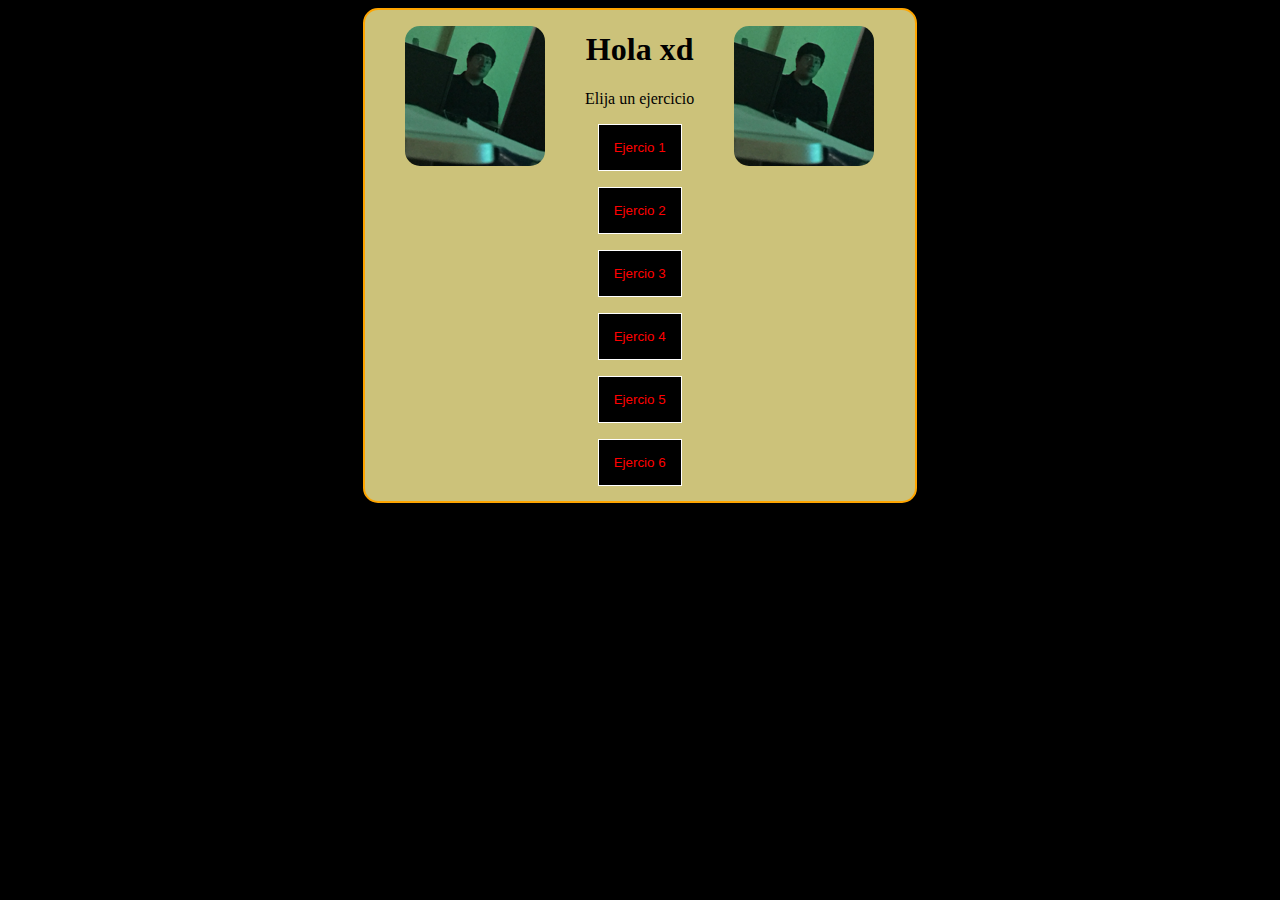
<file: index.html>
<!DOCTYPE html>
<html lang="es">
<head>
	<meta charset="utf-8">
	<link rel="stylesheet" href="CSS/css.css">
	<title>Tarea JavaScript</title>
</head>
<section id='asd'>
	<aside>
		<figure>
			<img src="Multi/vic.png">
		</figure>
	</aside>
	<div id='asdd'>
	<h1> Hola xd </h1>
	<p> Elija un ejercicio </p>
	
	<input type="button" name="Ej 1" value='Ejercio 1' onclick="location.href='ej1.html'">
	<blockquote></blockquote>
	<input type="button" name="Ej 2" value='Ejercio 2' onclick="location.href='ej2.html'">
	<blockquote></blockquote>
	<input type="button" name="Ej 3" value='Ejercio 3' onclick="location.href='ej3.html'">
	<blockquote></blockquote>
	<input type="button" name="Ej 4" value='Ejercio 4' onclick="location.href='ej4.html'">
	<blockquote></blockquote>
	<input type="button" name="Ej 4" value='Ejercio 5' onclick="location.href='ej5.html'">
	<blockquote></blockquote>
	<input type="button" name="Ej 4" value='Ejercio 6' onclick="location.href='ej6.html'">
	</div>
	<aside>
		<figure>
			<img src="Multi/vic.png">
		</figure>
	</aside>
</section>
</html>
</file>
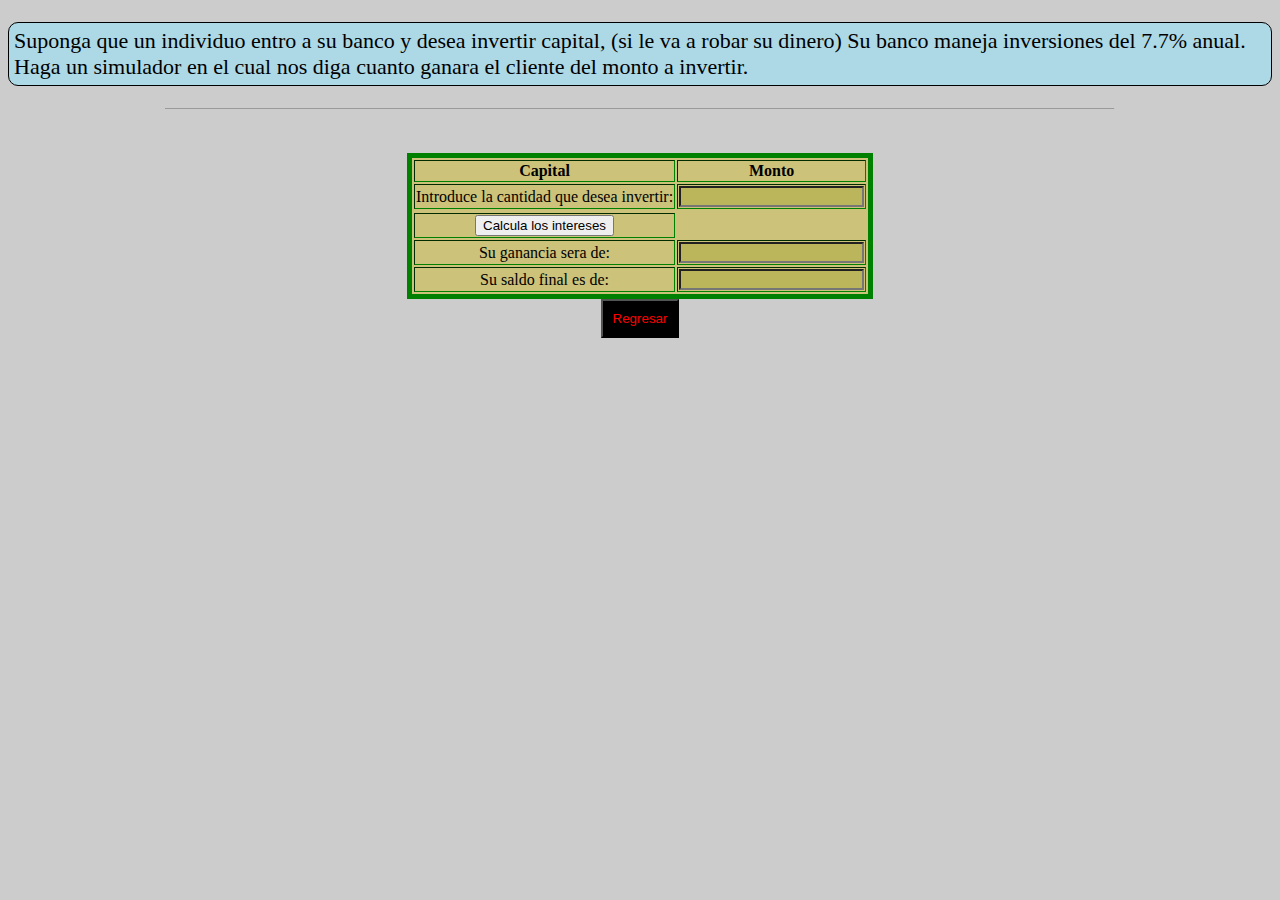
<file: ej1.html>
<!DOCTYPE html>
<html>
<head>
	<meta charset="utf-8">
	<link rel="stylesheet" href="CSS/css1.css">
	<title>Algoritmo 1</title>
</head>
<body>
	<noscript>
        <META HTTP-EQUIV="REFRESH" CONTENT="1;URL=error.html">
</noscript>
	<script  DEFER src="JS/validaciones1.js"></script>
	<p id="prob"> Suponga que un individuo entro a su banco y desea invertir capital, (si le va a robar su dinero)
	Su banco maneja inversiones del 7.7% anual. <br>
	Haga un simulador en el cual nos diga cuanto ganara el cliente del monto a invertir. <br> </p>
	<hr style="color: #886F68;" size="1" width="75%" align="center">
	<form method="get" name="formulario" id='formm'> <br> <br>
		<table border="2" align="center" id='table'>
			<th >
				Capital
			</th>
			<th>
				Monto
			</th>
			<tr>
				<td>Introduce la cantidad que desea invertir:</td>
				<td><input id='canti' type="text" name="cantidad" onkeypress="return validarnum(event)"></td>

			</tr>
			<tr>
				
			</tr>
			<tr>
				<td>
					<input type="button" name="intere" value="Calcula los intereses" onclick="interes()" >
				</td>
			</tr>
			<tr>
				<td>	
					Su ganancia sera de: 
				</td>
				<td>
					<input id='canti' type="text" name="ganancia" id="gananciai" readonly="readonly">
				</td>
			</tr>
			<tr>
				<td>Su saldo final es de:</td>
				<td>
					<input id='canti' type="text" name="sueldo" id="sueldoi" readonly="readonly" class="input_text">
				</td>
			</tr>
		</table>
	</form>
	<input id='regreso' type="button" name="regreso" value='Regresar' onclick="location.href='index.html'">
</body>
</html>
</file>
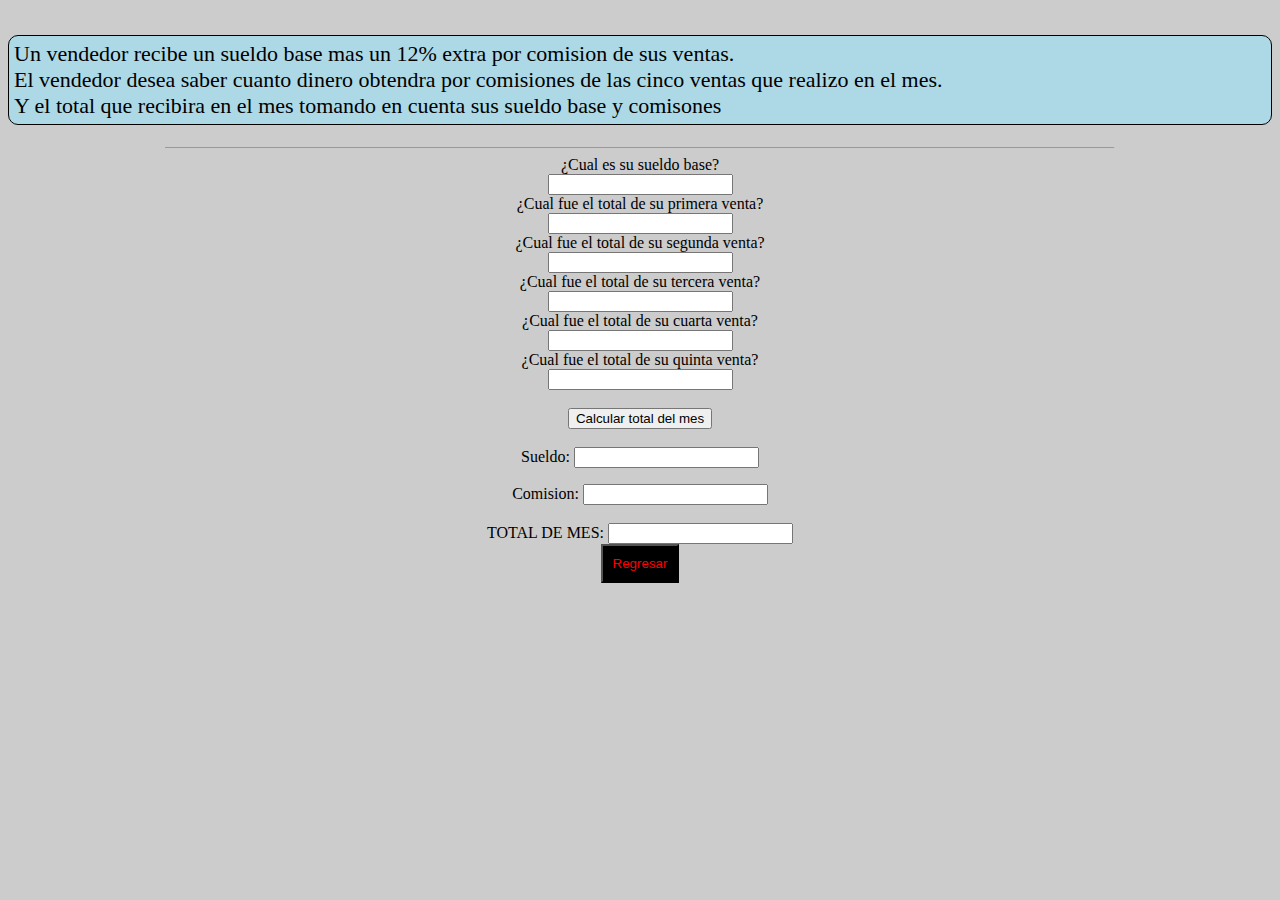
<file: ej2.html>
<!DOCTYPE html>
<html>
<head>
	<meta charset="utf-8"/>
	<title>Algoritmo 2</title>
	<link rel="stylesheet" href="CSS/css2.css">
	<script src="JS/validaciones2.js"></script>
</head>
<body>
	<noscript>
        <META HTTP-EQUIV="REFRESH" CONTENT="1;URL=error.html">
</noscript>
	<p id='prob'>Un vendedor recibe un sueldo base mas un 12% extra por comision de sus ventas. <br>
	El vendedor desea saber cuanto dinero obtendra por comisiones de las cinco ventas que realizo en el mes. <br>
	Y el total que recibira en el mes tomando en cuenta sus sueldo base y comisones </p>
	<hr style="color: #886F68;" size="1" width="75%" align="center">
	<form method="get" name="formulario" >
	<div align="center">
			<label class="texte" >¿Cual es su sueldo base?</label> <br> 
			<input type="text"  name="suelo" id="sueldi" class="boxi" onKeyPress="return validarnum(event)"required onPaste="copiarPegar(event)"/> <br> 
			<label class="texte">¿Cual fue el total de su primera venta?</label> <br> 
			<input type="text" name="ven1"  id="v1" class="boxi" 	onkeypress="return validarnum(event)"> <br> 
			<label class="texte">¿Cual fue el total de su segunda venta?</label> <br> 
			<input type="text" name="ven2"  id="v2" class="boxi" onkeypress="return validarnum(event)"> <br> 
			<label class="texte">¿Cual fue el total de su tercera venta?</label> <br> 
			<input type="text" name="ven3"  id="v3" class="boxi" onkeypress="return validarnum(event)"> <br> 
			<label class="texte">¿Cual fue el total de su cuarta venta?</label> <br>
			<input type="text" name="ven4"  id="v4" class="boxi" onkeypress="return validarnum(event)"> <br> 
			<label class="texte">¿Cual fue el total de su quinta venta?</label> <br> 
			<input type="text" name="ven5"  id="v5" class="boxi" onkeypress="return validarnum(event)"> <br> <br>
			<input type="button" name="boton" value="Calcular total del mes" onclick="calculos()"> <br> <br>

			<label class="texte">Sueldo:</label>
			<input type="text" name="sue" id="su" readonly="readonly" class="boxi">
			<blockquote></blockquote>
			<label class="texte">Comision:</label>
			<input type="text" name="comi" id="com" readonly="readonly" class="boxi"> <br><br>
			<label class="texte">TOTAL DE MES:</label>
			<input type="text" name="total" id="tot" readonly="readonly" class="boxi">
	</div>
	<input id='regreso' type="button" name="regreso" value='Regresar' onclick="location.href='index.html'">
	</form>
</body>
</html>
</file>
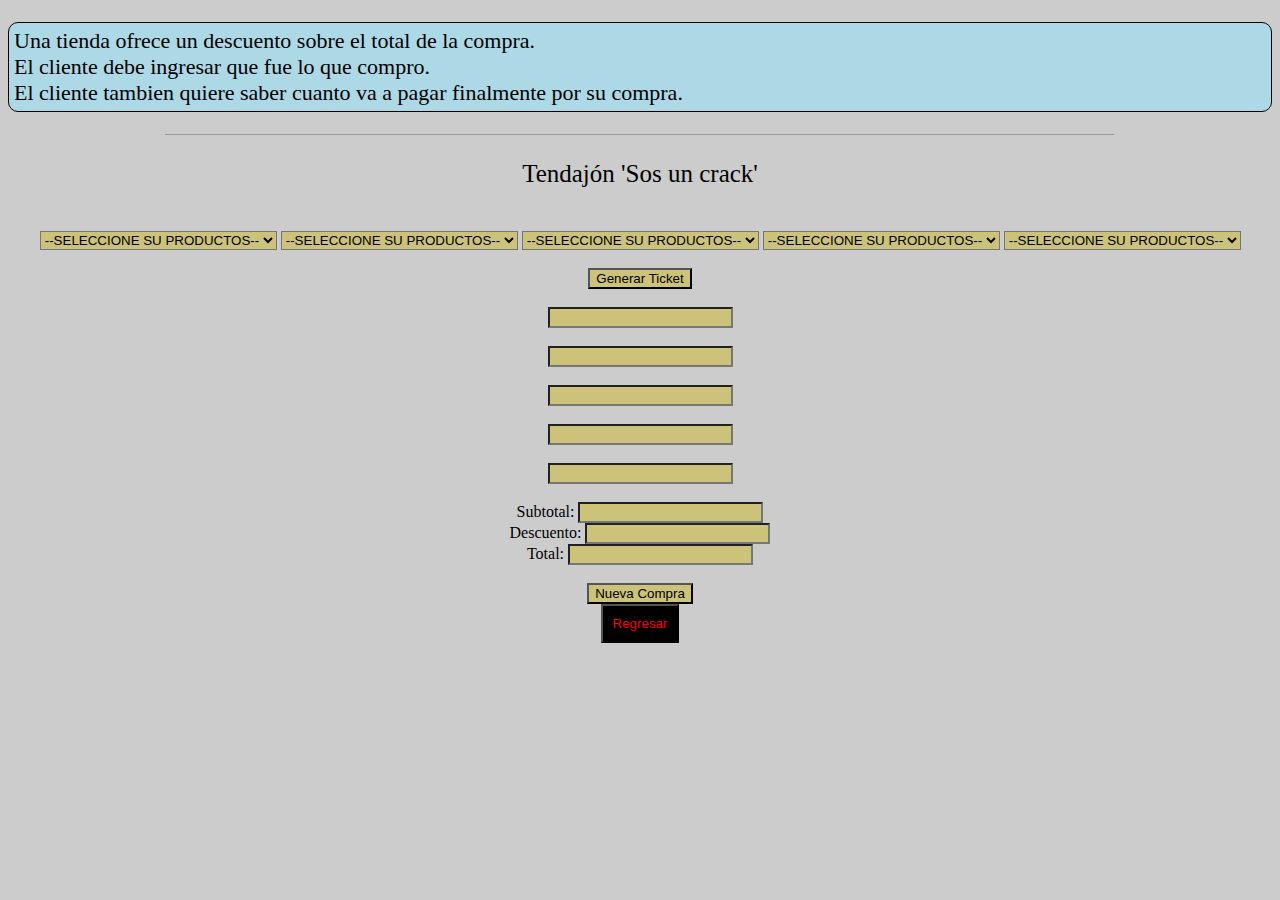
<file: ej3.html>
<!DOCTYPE html>
<html>
<head>
	<meta charset="utf-8">
	<link rel="stylesheet" href="CSS/css3.css">
	<script type="text/javascript" src="JS/validaciones3.js"></script>
	<title>Algoritmo 3</title>
</head>
<body>
	<noscript>
		<META HTTP-EQUIV="REFRESH" CONTENT="1;URL=error.html">
	</noscript>
	<p id='prob'>Una tienda ofrece un descuento sobre el total de la compra. <br>
		El cliente debe ingresar que fue lo que compro. <br>
		El cliente tambien quiere saber cuanto va a pagar finalmente por su compra. <br></p>
		<hr style="color: #886F68;" size="1" width="75%" align="center">
	<div align="left">
		<p id='tit'>Tendajón 'Sos un crack'</p> <br>
		<form name="formulario">
		<select  size="1" id="liste" name="listu" >
			<option value="" disabled selected>--SELECCIONE SU PRODUCTOS--</option>
			<optgroup label="Golosinas">
				<option value="Cheetos = $7" name="ch">Cheetos</option>
				<option value="Gansito = $10">Gansito</option>
				<option value="Submarinos = $12">Submarinos</option>
				<option value="Rancheritos = $6">Rancheritos</option>
			</optgroup>
		</select>
		<select  size="1" id="liste" name="listu2" >
			<option value="" disabled selected>--SELECCIONE SU PRODUCTOS--</option>
			<optgroup label="Bebidas">
				<option value="Coca de Piña = $50" name="coca">Coca de Piña</option>
				<option value="7-Up = $10">7-Up</option>
				<option value="Pepsi = $11">Pepsi(fuchikk)</option>
				<option value="Awa = $9">Awa</option>
			</optgroup>
		</select>
		<select  size="1" id="liste" name="listu3" >
		<option value="" disabled selected>--SELECCIONE SU PRODUCTOS--</option>	
			<optgroup label="Basicos">
				<option value="Papel Higienico = $20">Papel Higienico</option>
				<option value="Jabon Zote = $13">Jabon Zote</option>
				<option value="Suavitel = $16">Suavitel</option>
				<option value="Jabon = $12">Jabon corporal</option>
			</optgroup>
		</select>
		<select  size="1" id="liste" name="listu4" >
			<option value="" disabled selected>--SELECCIONE SU PRODUCTOS--</option>
			<optgroup label="Alimentos">
				<option value="1KG de Jamon = $100"> 1KG de Jamon</option>
				<option value="Paquete de Salchicha = $26">Paquete de Salchicha</option>
				<option value="1Kg de Huevo = $37">1Kg de Huevo</option>
				<option value="Bolsa de arroz = $25">Bolsa de arroz</option>
			</optgroup>
		</select>
		<select  size="1" id="liste" name="listu5" >
			<option value="" disabled selected>--SELECCIONE SU PRODUCTOS--</option>
			<optgroup label="Farmacia">
				<option value="Paracetamol = $30">Paracetamol</option>
				<option value="Clonazepam = $50">Clonazepam</option>
			</optgroup>
		</select>
		 <br><br>
		<input type="button" name="Enviar1" value="Generar Ticket" onclick="return seleccion(event)"><br><br>
		<section>
			<input type="text" name="r1" readonly="readonly" class="boxi"> <br> <br>
			<input type="text" name="r2" readonly="readonly" class="boxi"> <br> <br>
			<input type="text" name="r3" readonly="readonly" class="boxi"> <br> <br>
			<input type="text" name="r4" readonly="readonly" class="boxi"> <br> <br>
			<input type="text" name="r5" readonly="readonly" class="boxi"> <br> <br>
		</section> 
		<section'>
			<label class="texte" id='saaz'>Subtotal:</label>
			<input type="text" name="subtotal" readonly="readonly" class="boxi"> <br>
			<label class="texte" id='saaz'>Descuento:</label>
			<input type="text" name="descu" readonly="readonly" class="boxi"> <br> 
			<label class="texte" id='saaz'> Total:</label>
			<input type="text" name="total" readonly="readonly" class="boxi"> <br> <br>
			<input type="reset" name="Reset" value="Nueva Compra">
		</section>
		</form>
		<br>
		<input id='regreso' type="button" name="regreso" value='Regresar' onclick="location.href='index.html'">
	</div>
</body>
</html>
</file>
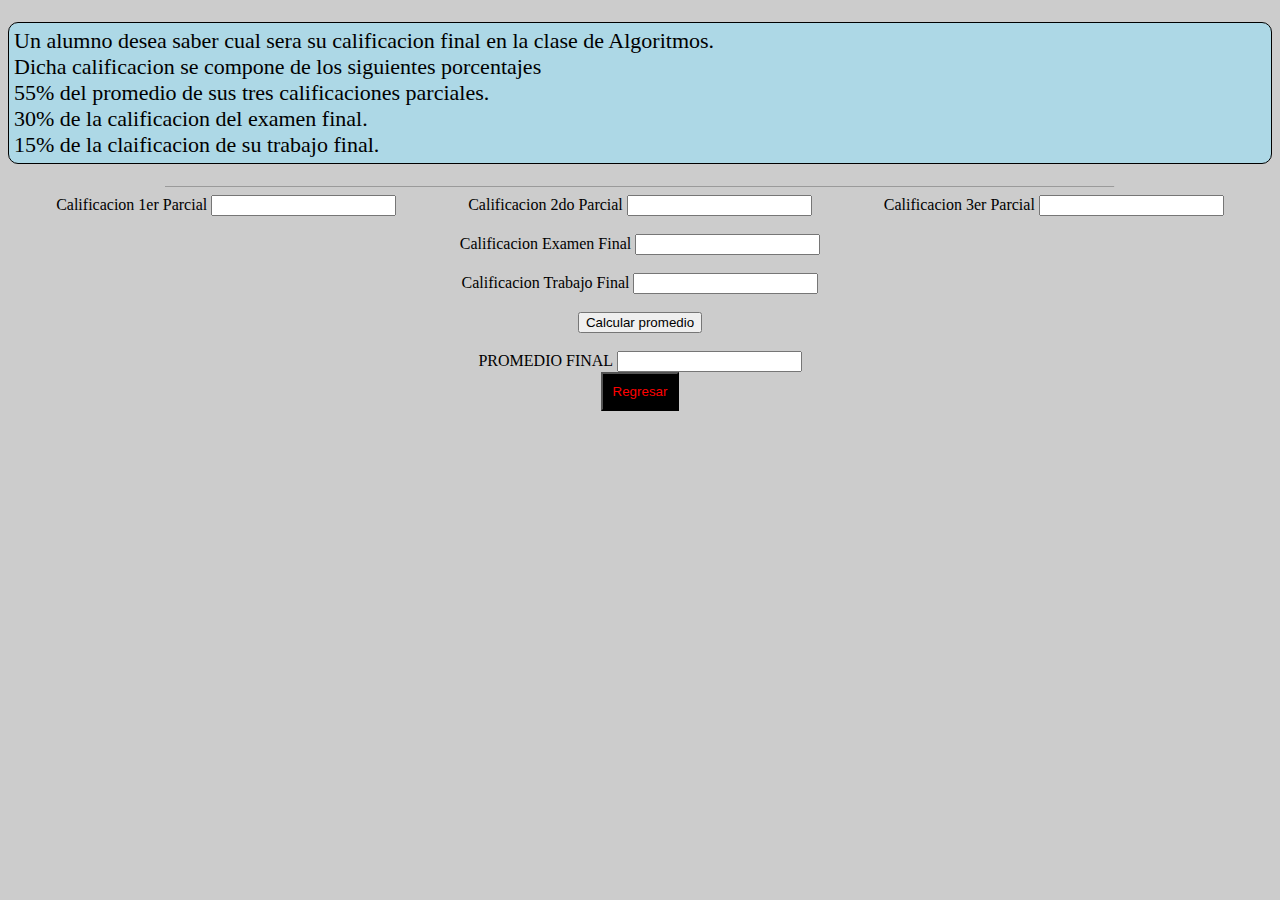
<file: ej4.html>
<!DOCTYPE html>
<html>
<head>
	<meta charset="utf-8">
	<link rel="stylesheet" href="CSS/css4.css">
	<script type="text/javascript" src="JS/validaciones4.js"></script>
	<title>Algoritmo 4</title>
</head>
<body>
	<noscript>
		<META HTTP-EQUIV="REFRESH" CONTENT="1;URL=error.html">
	</noscript>
	<p id='prob'>Un alumno desea saber cual sera su calificacion final en la clase de Algoritmos. <br>
		Dicha calificacion se compone de los siguientes porcentajes <br>
		55% del promedio de sus tres calificaciones parciales. <br>
		30% de la calificacion del examen final. <br>
		15% de la claificacion de su trabajo final.
	</p>
	<hr style="color: #886F68;" size="1" width="75%" align="center">
	<form name="formulario">
		<div>
			<label class="texte">Calificacion 1er Parcial</label>
			<input type="text" name="primer"  class="boxi" onKeyPress="return validar1(event)" required onPaste="copiarPegar(event)"> &nbsp;&nbsp;&nbsp;&nbsp;&nbsp;&nbsp;&nbsp;&nbsp;&nbsp;&nbsp;&nbsp;&nbsp;&nbsp;&nbsp;&nbsp;&nbsp;
			<label class="texte">Calificacion 2do Parcial</label>
			<input type="text" name="segundo" class="boxi" onKeyPress="return validar2(event)" required onPaste="copiarPegar(event)"> &nbsp;&nbsp;&nbsp;&nbsp;&nbsp;&nbsp;&nbsp;&nbsp;&nbsp;&nbsp;&nbsp;&nbsp;&nbsp;&nbsp;&nbsp;&nbsp;
			<label class="texte">Calificacion 3er Parcial</label>
			<input type="text" name="tercer" class="boxi" onKeyPress="return validar3(event)" required onPaste="copiarPegar(event)"> <br> <br>
			<label class="texte">Calificacion Examen Final</label>
			<input type="text" name="exfi" max="10" min="0" class="boxi" onKeyPress="return validar4(event)" required onPaste="copiarPegar(event)"> <br><br>
			<label class="texte">Calificacion Trabajo Final</label>
			<input type="text" name="trafi" max="10" min="0" class="boxi" onKeyPress="return validar5(event)" required onPaste="copiarPegar(event)"> <br> <br>
			<input type="button" name="calc" value="Calcular promedio" onclick="promedio()"><br> <br>
			<div align="center">
				<label class="texte">PROMEDIO FINAL</label>
				<input type="text" name="finalillo" readonly="readonly" class="boxi">
			</div>
		</div>
		<input id='regreso' type="button" name="regreso" value='Regresar' onclick="location.href='index.html'">
	</form>
</body>
</html>
</file>
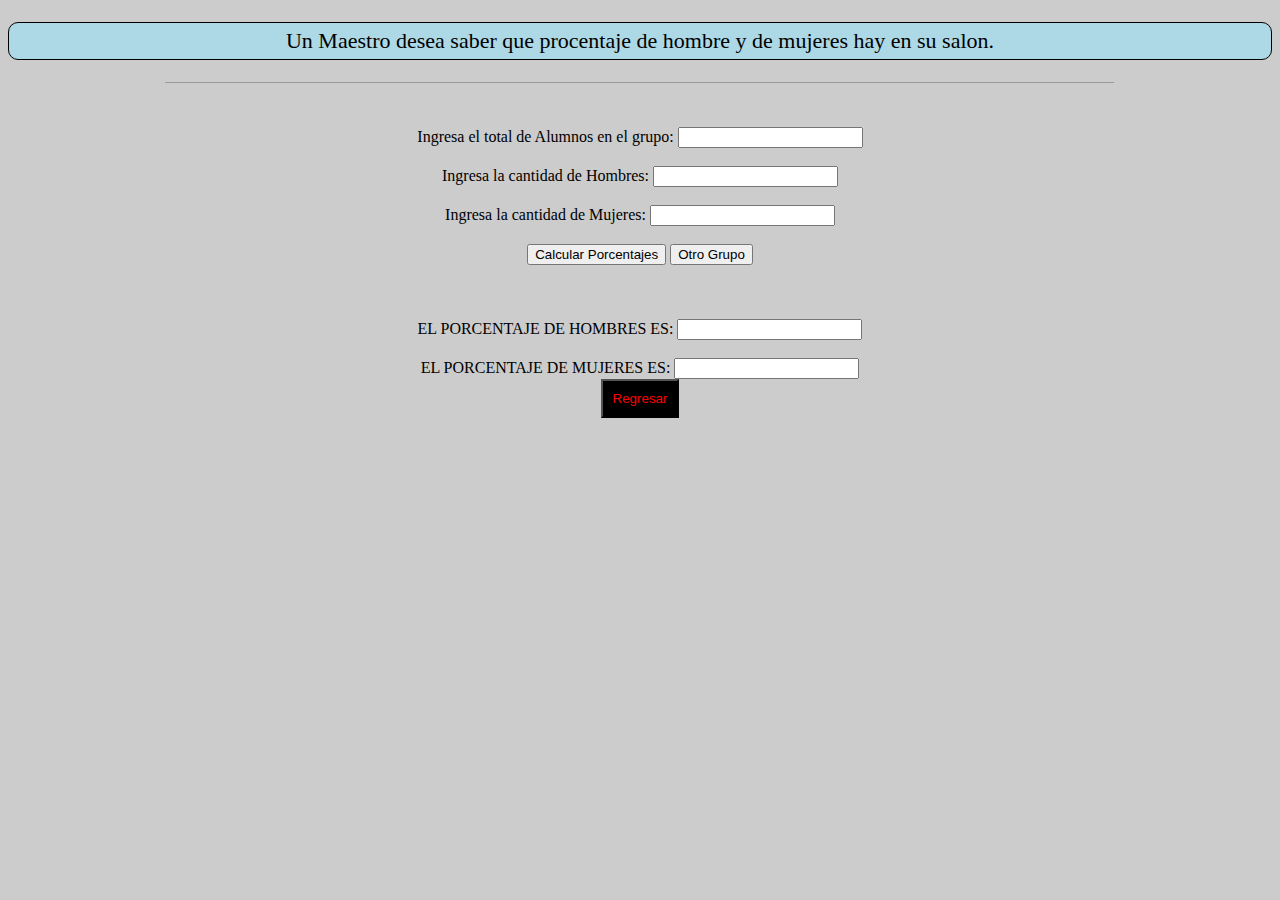
<file: ej5.html>
<!DOCTYPE html>
<html>
<head>
	<meta charset="utf-8">
	<link rel="stylesheet" href="CSS/css5.css">
	<script type="text/javascript" src="JS/validaciones5.js"></script>
	<title>Algoritmo 5</title>
</head>
<body>
	<noscript>
		<META HTTP-EQUIV="REFRESH" CONTENT="1;URL=error.html">
	</noscript>
	<p id='prob'>Un Maestro desea saber que procentaje de hombre y de mujeres hay en su salon.</p>
	<hr style="color: #886F68;" size="1" width="75%" align="center"> <br> <br>
	<div align="center">
		<form name="formulario">
			<label class="texte">Ingresa el total de Alumnos en el grupo:</label>
			<input type="text" name="total" class="boxi" onKeyPress="return validaralum(event)" required onPaste="copiarPegar(event)"> <br> <br>
			<label class="texte">Ingresa la cantidad de Hombres:</label> 
			<input type="text" name="onvrez" class="boxi" onKeyPress="return validaralum(event)" required onPaste="copiarPegar(event)"> <br> <br>
				<label class="texte">Ingresa la cantidad de Mujeres:</label>
				<input type="text" name="feminaz" class="boxi" onKeyPress="return validaralum(event)" required onPaste="copiarPegar(event)"> <br> <br> 
				<input type="button" name="calc" value="Calcular Porcentajes" onclick="calculos(event)">
				<input type="reset" name="reset" value="Otro Grupo"><br> <br> <br> <br>

			<label class="texte">EL PORCENTAJE DE HOMBRES ES:</label>
			<input type="text" name="perh" readonly="readonly" class="boxi"> <br> <br>
			<label class="texte">EL PORCENTAJE DE MUJERES ES:</label>
			<input type="text" name="perm" readonly="readonly" class="boxi">
		</form>
		<input id='regreso' type="button" name="regreso" value='Regresar' onclick="location.href='index.html'">
	</div>
</body>
</html>
</file>
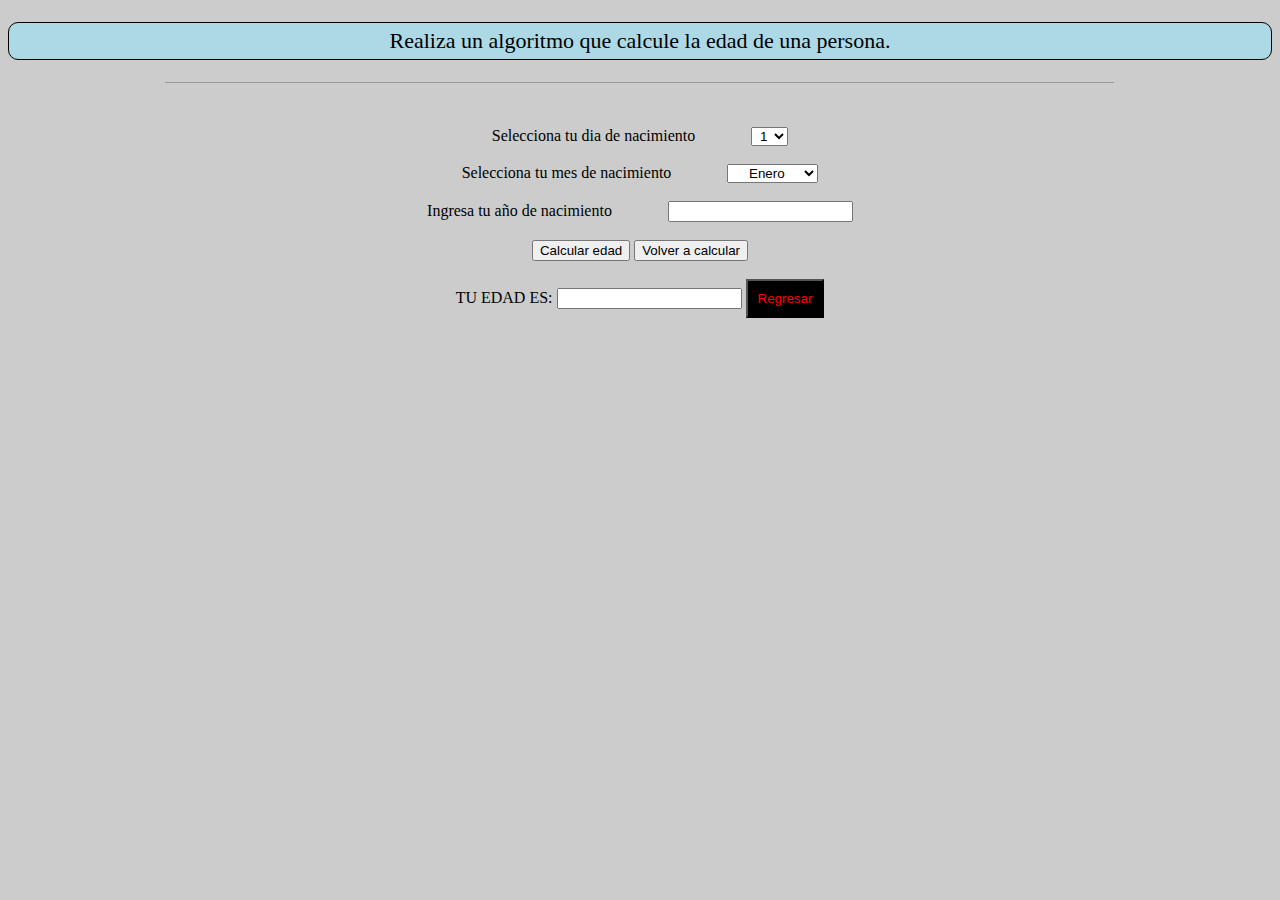
<file: ej6.html>
<!DOCTYPE html>
<html>
<head>
	<meta charset="utf-8">
	<link rel="stylesheet" href="CSS/css6.css">
	<script type="text/javascript" src="JS/validaciones6.js"></script>
	<title>Algoritmo 6</title>
</head>
<body>
	<noscript>
		<META HTTP-EQUIV="REFRESH" CONTENT="1;URL=error.html">
	</noscript>
	<p id='prob'>Realiza un algoritmo que calcule la edad de una persona.</p>
	<hr style="color: #886F68;" size="1" width="75%" align="center"> <br> <br>
	<div>
		<form name="formulario">
			<label class="texte">Selecciona tu dia de nacimiento</label>&nbsp;&nbsp;&nbsp;&nbsp;&nbsp;&nbsp;&nbsp;&nbsp;&nbsp;&nbsp;&nbsp;&nbsp;&nbsp;
			<select size="1" id="DiaActual" width="300">
				<option value="DA1">1</option>
                <option value="DA2">2</option>
                <option value="DA3">3</option>
              	<option value="DA4">4</option>
                <option value="DA5">5</option>
                <option value="DA6">6</option>
                <option value="DA7">7</option>
                <option value="DA8">8</option>
                <option value="DA9">9</option>
                <option value="DA10">10</option>
                <option value="DA11">11</option>
                <option value="DA12">12</option>
                <option value="DA13">13</option>
                <option value="DA14">14</option>
                <option value="DA15">15</option>
                <option value="DA16">16</option>
                <option value="DA17">17</option>
                <option value="DA18">18</option>
                <option value="DA19">19</option>
                <option value="DA20">20</option>
                <option value="DA21">21</option>
                <option value="DA22">22</option>
                <option value="DA23">23</option>
                <option value="DA24">24</option>
                <option value="DA25">25</option>
                <option value="DA26">26</option>
                <option value="DA27">27</option>
                <option value="DA28">28</option>
             	<option value="DA29">29</option>
                <option value="DA30">30</option>
                <option value="DA31">31</option>
			</select> <br>	<br>	
			<label class="texte">Selecciona tu mes de nacimiento</label>&nbsp;&nbsp;&nbsp;&nbsp;&nbsp;&nbsp;&nbsp;&nbsp;&nbsp;&nbsp;&nbsp;&nbsp;&nbsp;
			<select id="MesActual">
				<option value="Aenero">Enero</option>
                <option value="Afebrero">Febrero</option>
                <option value="Amarzo">Marzo</option>
                <option value="Aabril">Abril</option>
                <option value="Amayo">Mayo</option>
                <option value="Ajunio">Junio</option>
                <option value="Ajulio">Julio</option>
                <option value="Aagosto">Agosto</option>
                <option value="Aseptiembre">Septiembre</option>
                <option value="Aoctubre">Octubre</option>
                <option value="Anoviembre">Noviembre</option>
                <option value="Adiciembre">Diciembre</option>
			</select> <br>	 <br>	
			<label class="texte">Ingresa tu año de nacimiento</label>&nbsp;&nbsp;&nbsp;&nbsp;&nbsp;&nbsp;&nbsp;&nbsp;&nbsp;&nbsp;&nbsp;&nbsp;&nbsp;
			<input type="text" name="añoA" class="boxi" onKeyPress="return validarn(event)" required onPaste="copiarPegar(event)"> <br> <br> 
			<input type="button" name="calcular" value="Calcular edad" onclick="calcularEdad()">
			<input type="reset" name="reset" value="Volver a calcular"><br><br>	
			<div align="center">	
					<label class="texte">TU EDAD ES:</label>
					<input type="text" name="cantidad" readonly="readonly" class="boxi">	
                    <input id='regreso' type="button" name="regreso" value='Regresar' onclick="location.href='index.html'">
			</div>
		</form>
	</div>	
</body>
</html>
</file>
<file: CSS/css.css>
*{
	text-align: center;
}
@keyframes giroVic{
	from{
		transform: rotate(0deg)
	}
	to{
		transform: rotate(359deg);
	}
}
body{
	background: black;
}
h1{
	color: black;
}
p{
	color: black;
}
#asd{
	height
}
input{
	background: black;
	border: solid 1px white;
	color: red;
	padding: 15px;
}
#asd{
	background: #CCC27A;
	width: 550px;
	height: auto;
	display: inline-block;
	border: solid 2px orange;
	border-radius: 15px;
	padding-bottom: 15px;
}
figure{
	float: left;
	animation: giroVic 3.5s infinite linear;
}
img{
	border-radius: 15px;
}
#asdd{
	float: left;
}
</file>
<file: CSS/css1.css>
*{
	text-align: center;
}
body{
	background: #CCCCCC;
}
#prob{
	text-align: left;
	color: black;
	font-size: 22px;
	border: solid 1px black;
	border-radius: 10px;
	background: lightblue;
	padding: 5px;
}
#table{
	border: solid 5px green;
	background: #CCC27A;
}
#canti{
	background: #BBB65C;
}
#regreso{
	padding: 10px;
	background: black;
	color: red; 
}
</file>
<file: CSS/css2.css>
*{
	text-align: center;
}
body{
	background: #CCCCCC;
}
#prob{
	margin-top: 35px;
	text-align: left;
	color: black;
	font-size: 22px;
	border: solid 1px black;
	border-radius: 10px;
	background: lightblue;
	padding: 5px;
}
#regreso{
	padding: 10px;
	background: black;
	color: red; 
}
</file>
<file: CSS/css3.css>
*{
	text-align: center;
}
body{
	background: #CCCCCC;
}
#regreso{
	padding: 10px;
	background: black;
	color: red; 
}
#prob{
	text-align: left;
	color: black;
	font-size: 22px;
	border: solid 1px black;
	border-radius: 10px;
	background: lightblue;
	padding: 5px;
}
#tit{
	font-size: 25px;
}
select{
	background: #CCC27A;
}
option{
	background: #CCC27A;
}
optgroup{
	background: #CCC27A;
}
input{
	background: #CCC27A;
}
#saaz{
	text-align: left;
}
</file>
<file: CSS/css4.css>
*{
	text-align: center;
}
body{
	background: #CCCCCC;
}
#regreso{
	padding: 10px;
	background: black;
	color: red; 
}
#prob{
	text-align: left;
	color: black;
	font-size: 22px;
	border: solid 1px black;
	border-radius: 10px;
	background: lightblue;
	padding: 5px;
}
</file>
<file: CSS/css5.css>
*{
	text-align: center;
}
body{
	background: #CCCCCC;
}
#regreso{
	padding: 10px;
	background: black;
	color: red; 
}
#prob{
	text-align: center;
	color: black;
	font-size: 22px;
	border: solid 1px black;
	border-radius: 10px;
	background: lightblue;
	padding: 5px;
}
</file>
<file: CSS/css6.css>
*{
	text-align: center;
}
body{
	background: #CCCCCC;
}
#regreso{
	padding: 10px;
	background: black;
	color: red; 
}
#prob{
	text-align: center;
	color: black;
	font-size: 22px;
	border: solid 1px black;
	border-radius: 10px;
	background: lightblue;
	padding: 5px;
}
</file>
